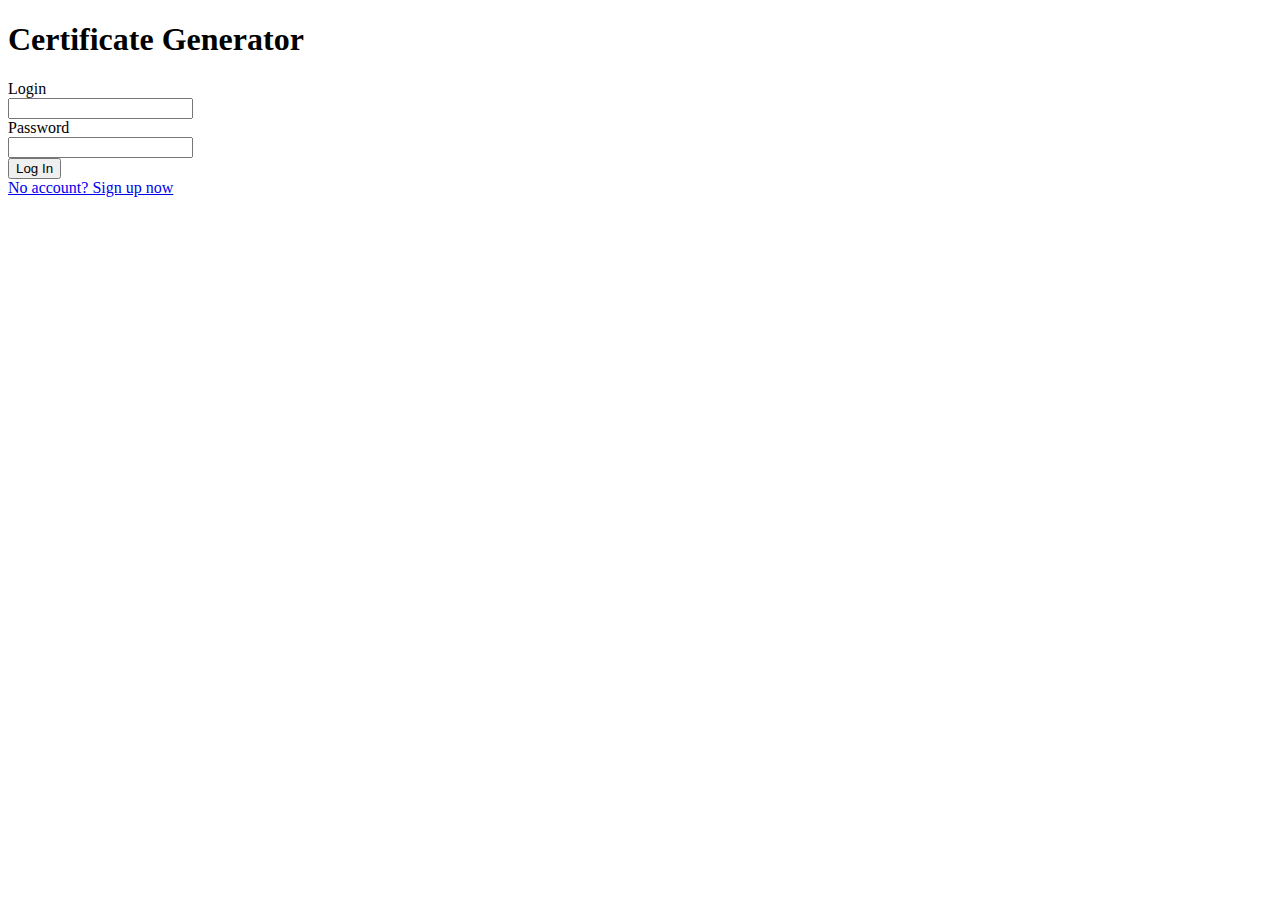
<file: index.html>
<!DOCTYPE html>
<html lang="pl">
    <head>
        <meta charset="UTF-8">
        <title>Certificate generator</title>
    </head>
    <body>

        <div class="title">
            <h1 class="title-text">Certificate Generator</h1>
        </div>

        <div class="login-container">
            
            <form class="login-form" action="./scripts/login.php" method="POST">
                
                <div class="login-input--email">
                    <label for="email">Login</label><br>
                    <input type="text" name="email" id="email">
                </div>

                <div class="login-input--password">
                    <label for="password">Password</label><br>
                    <input type="password" name="password" id="password">
                </div>

                <div class="login-input--submit">
                    <input type="submit" value="Log In">
                </div>

            </form>

            <div class="login-signup">
                <a href="./sign-up.html">No account? Sign up now</a>
            </div>

        </div>

    </body>
</html>
</file>
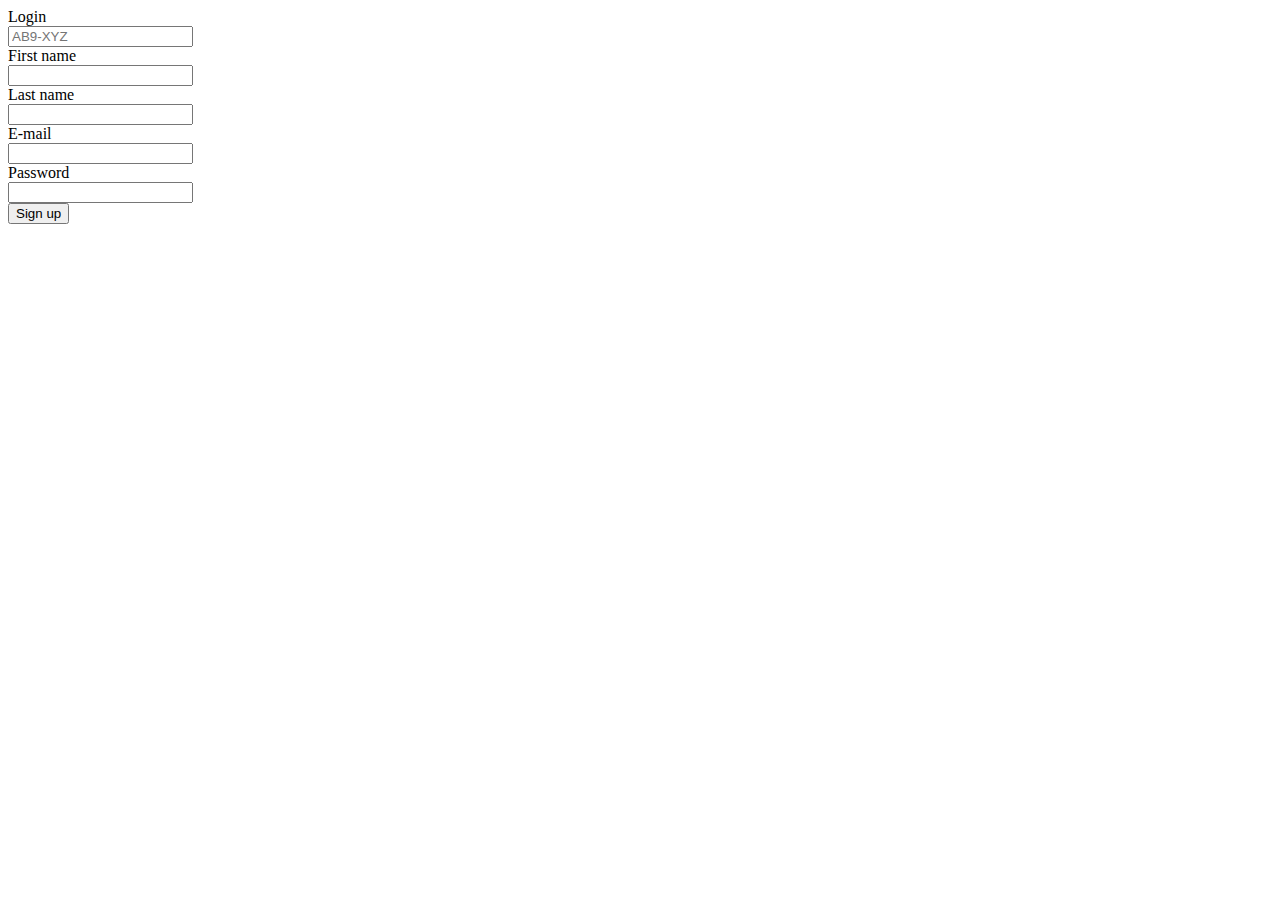
<file: sign-up.html>
<!DOCTYPE html>
<html lang="pl">
    <head>
        <meta charset="UTF-8">
        <title>Sign Up</title>
    </head>
    <body>
        
        <div class="signup-container">
            <form action="./scripts/sign-up.php" class="signup-form" method="POST">

                <div class="signup-input--key">
                    <label for="key">Login</label><br>
                    <input type="text" name="key" id="key" placeholder="AB9-XYZ">
                </div>

                <div class="signup-input--fname">
                    <label for="fname">First name</label><br>
                    <input type="text" name="fname" id="fname">
                </div>

                <div class="signup-input--lname">
                    <label for="lname">Last name</label><br>
                    <input type="text" name="lname" id="lname">
                </div>
                
                <div class="signup-input--email">
                    <label for="email">E-mail</label><br>
                    <input type="email" name="email" id="email">
                </div>

                <div class="signup-input--password">
                    <label for="password">Password</label><br>
                    <input type="password" name="password" id="password">
                </div>

                <div class="signup-input--submit">
                    <input type="submit" value="Sign up">
                </div>

            </form>
        </div>

    </body>
</html>
</file>
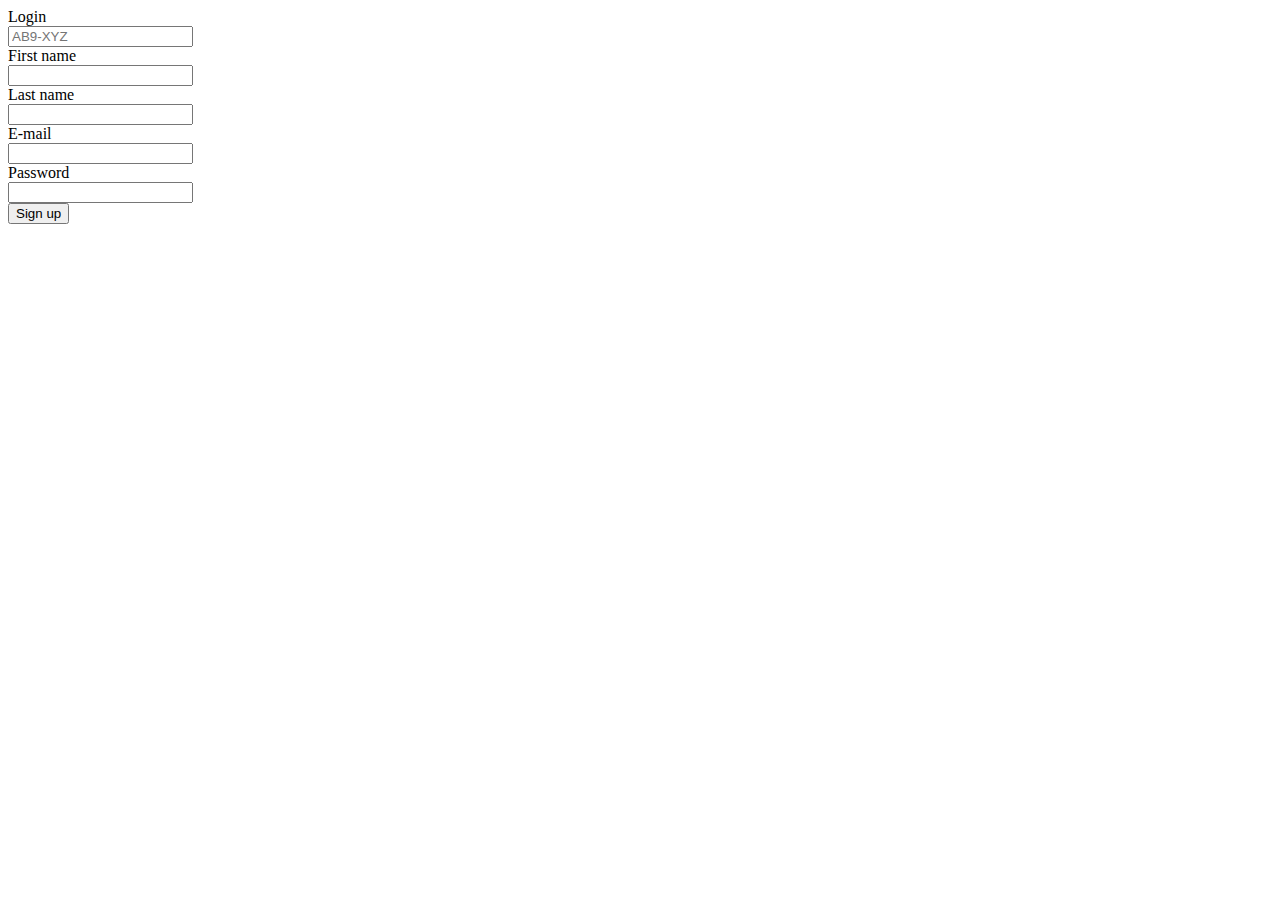
<file: sign-up/sign-up.html>
<!DOCTYPE html>
<html lang="pl">
    <head>
        <meta charset="UTF-8">
        <title>Sign Up</title>
    </head>
    <body>
        
        <div class="signup-container">
            <form action="./sign-up.php" class="signup-form" method="POST">

                <div class="signup-input--key">
                    <label for="key">Login</label><br>
                    <input type="text" name="key" id="key" placeholder="AB9-XYZ">
                </div>

                <div class="signup-input--fname">
                    <label for="fname">First name</label><br>
                    <input type="text" name="fname" id="fname">
                </div>

                <div class="signup-input--lname">
                    <label for="lname">Last name</label><br>
                    <input type="text" name="lname" id="lname">
                </div>
                
                <div class="signup-input--email">
                    <label for="email">E-mail</label><br>
                    <input type="email" name="email" id="email">
                </div>

                <div class="signup-input--password">
                    <label for="password">Password</label><br>
                    <input type="password" name="password" id="password">
                </div>

                <div class="signup-input--submit">
                    <input type="submit" value="Sign up">
                </div>

            </form>
        </div>

    </body>
</html>
</file>
